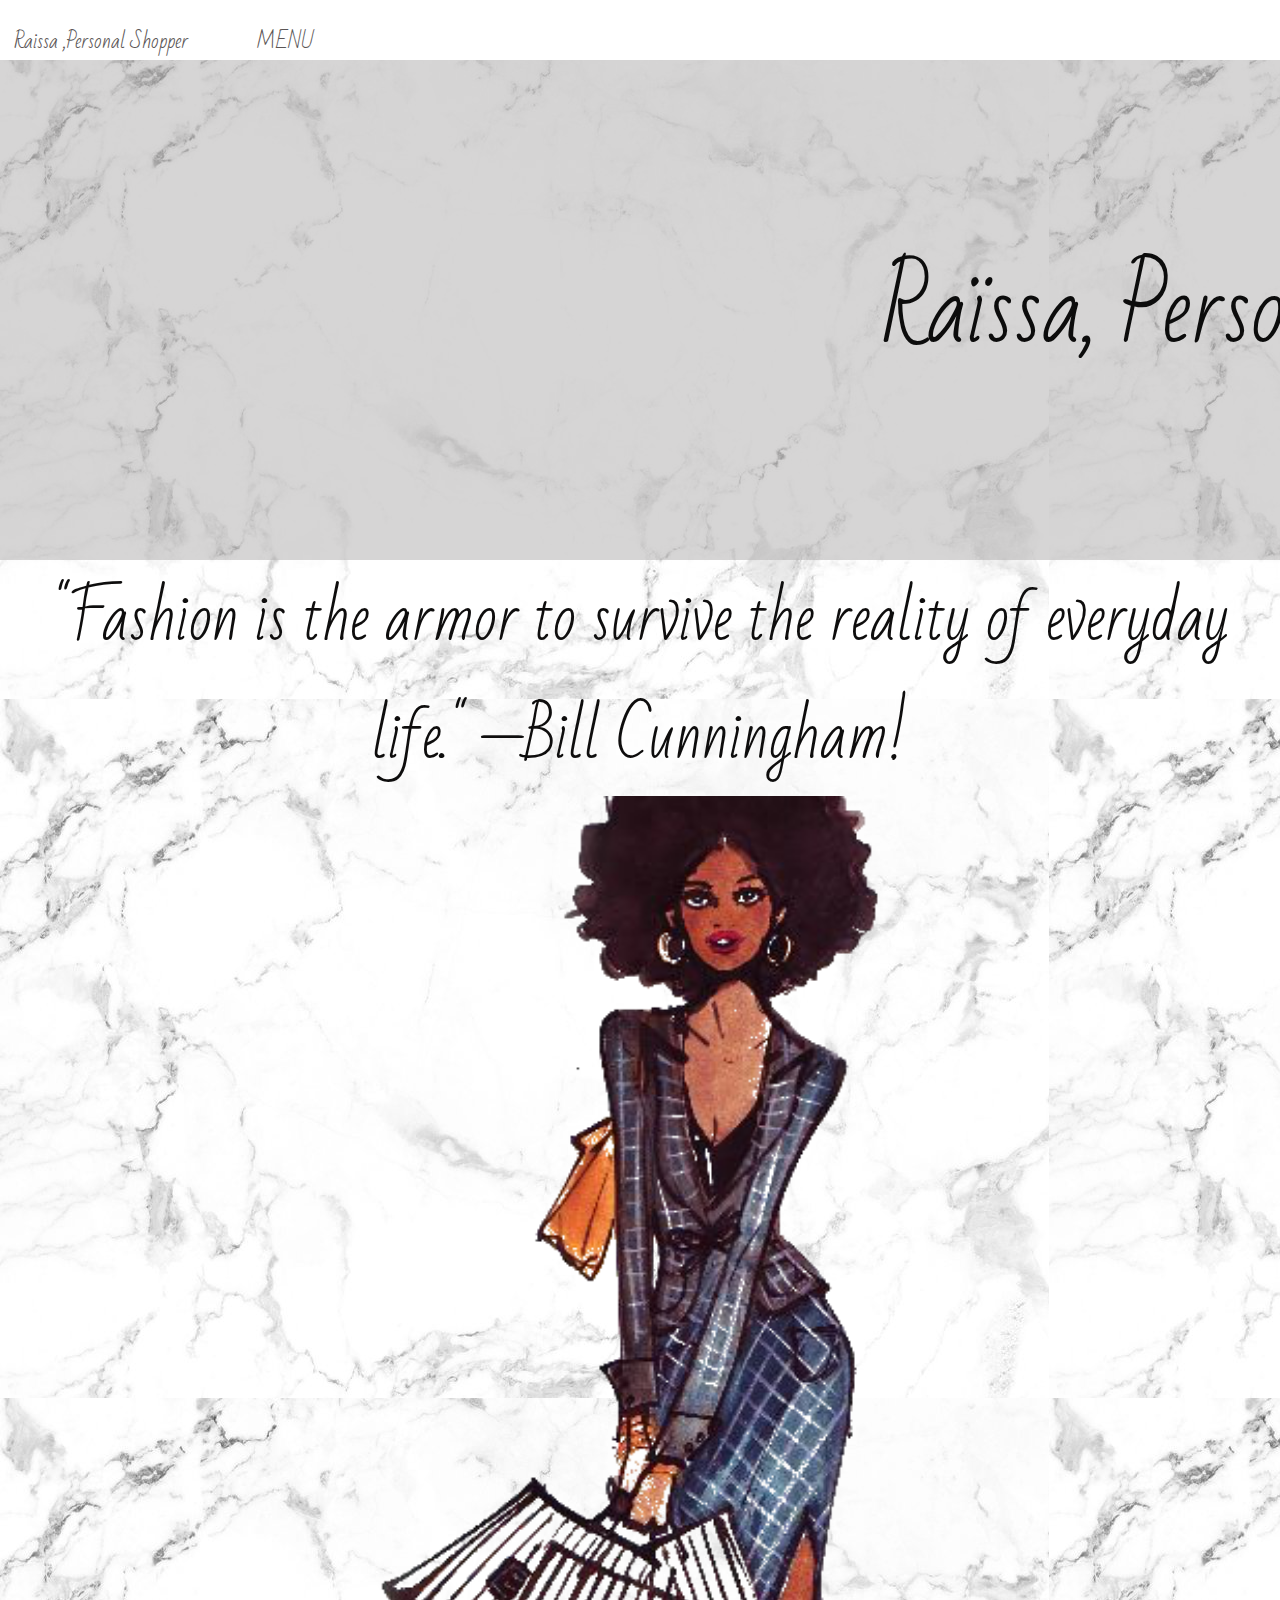
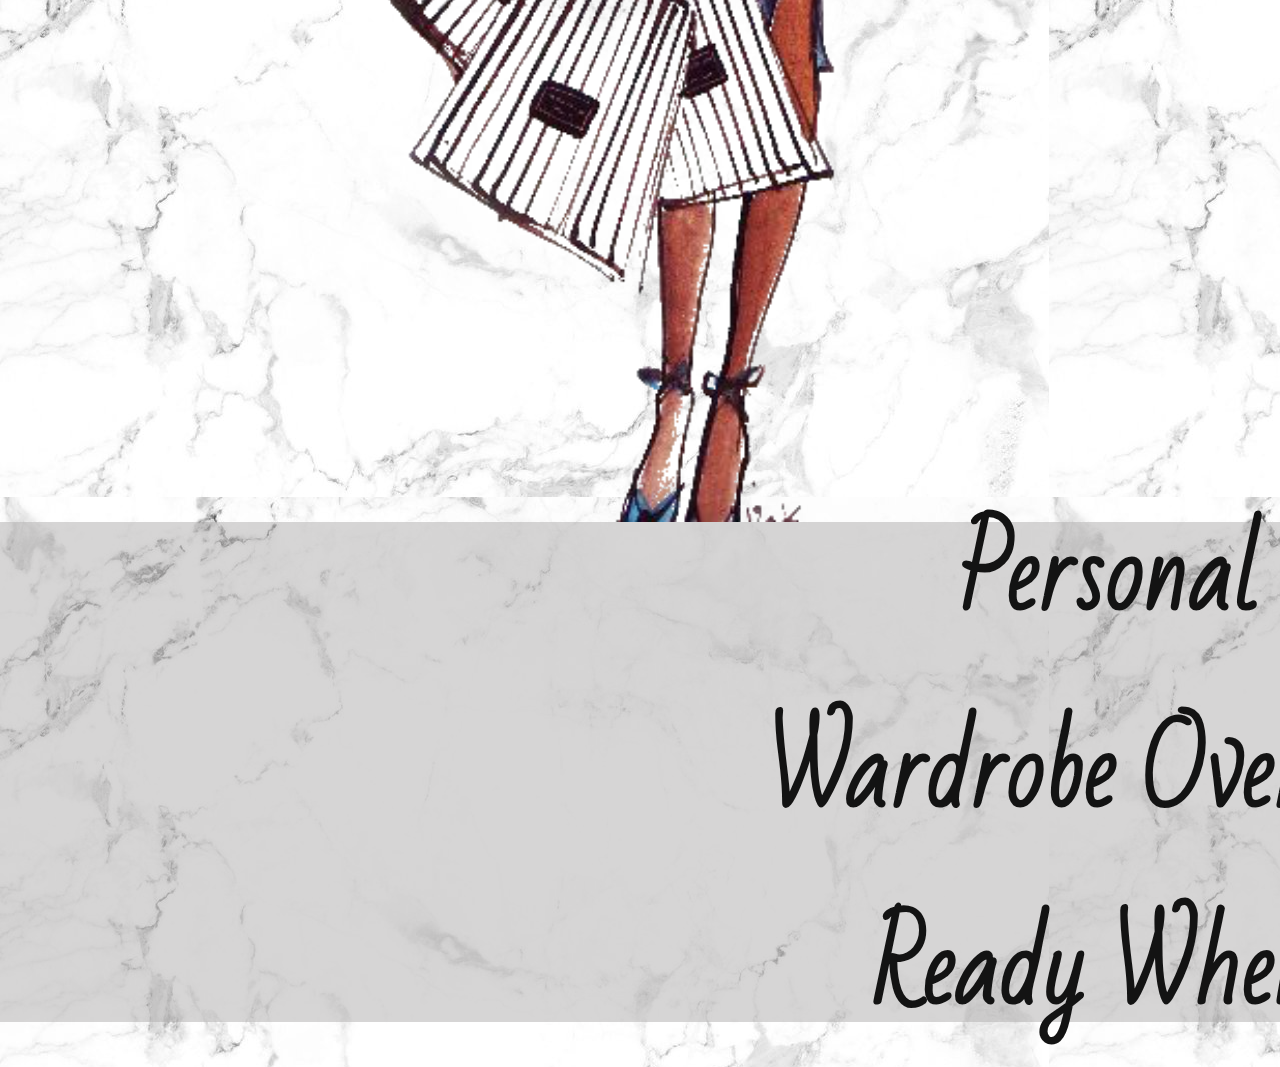
<file: index.html>
<!DOCTYPE html>
<html lang="en">
<head>
    <meta charset="UTF-8">
    <link rel="stylesheet" type="text/css" href="main.css">
    <title>Raissa'personal shopper</title>

    
</head>
    
    <nav>
       
        <ul>
            
            <li><a href="./index.html"> <class= name p> Raissa</p></class> ,Personal Shopper</a></li>
            <li><a href="#">MENU</a>
                <ul>
                    <li><a href="./aboutme.html">About Raïssa</a></li>

                    <li><a href="./service.html">Services Provided</a></li>
                    <li><a href="./gallery.html">Gallery</a></li>
                    <li><a href="./contact.html">Contact</a></li>
                </ul>
            </li>
        
            
        </ul>
    </nav>
    
    <div class="container">
    <p>
        <header> Raïssa, Personal Shopper </header>
        
    </p>
    </div>
<p>
<footer > "Fashion is the armor to survive the reality of everyday life." —Bill Cunningham! </footer>
</p>
   
<link rel="stylesheet" href="https://cdn.jsdelivr.net/npm/bootstrap@4.5.3/dist/css/bootstrap.min.css" integrity="sha384-TX8t27EcRE3e/ihU7zmQxVncDAy5uIKz4rEkgIXeMed4M0jlfIDPvg6uqKI2xXr2" crossorigin="anonymous">
<script src="https://code.jquery.com/jquery-3.5.1.slim.min.js" integrity="sha384-DfXdz2htPH0lsSSs5nCTpuj/zy4C+OGpamoFVy38MVBnE+IbbVYUew+OrCXaRkfj" crossorigin="anonymous"></script>

<img src="./shopper.png" alt="shopper" class="center">
    
    

    <p>
       

 <div class="container">
    <div class="center">
            <p>
                <h1>
                    <p>
                        <b>Personal Shopper,</b>
                    </p>
                    <p>
                        <b>Wardrobe Overhaul Services,</b> 
                    </p>
                     <p>
                        <b>Ready When You Are !</b>
                    </p>
                </h1>
            </p>
        
        </div>


</body>
</html>
</file>
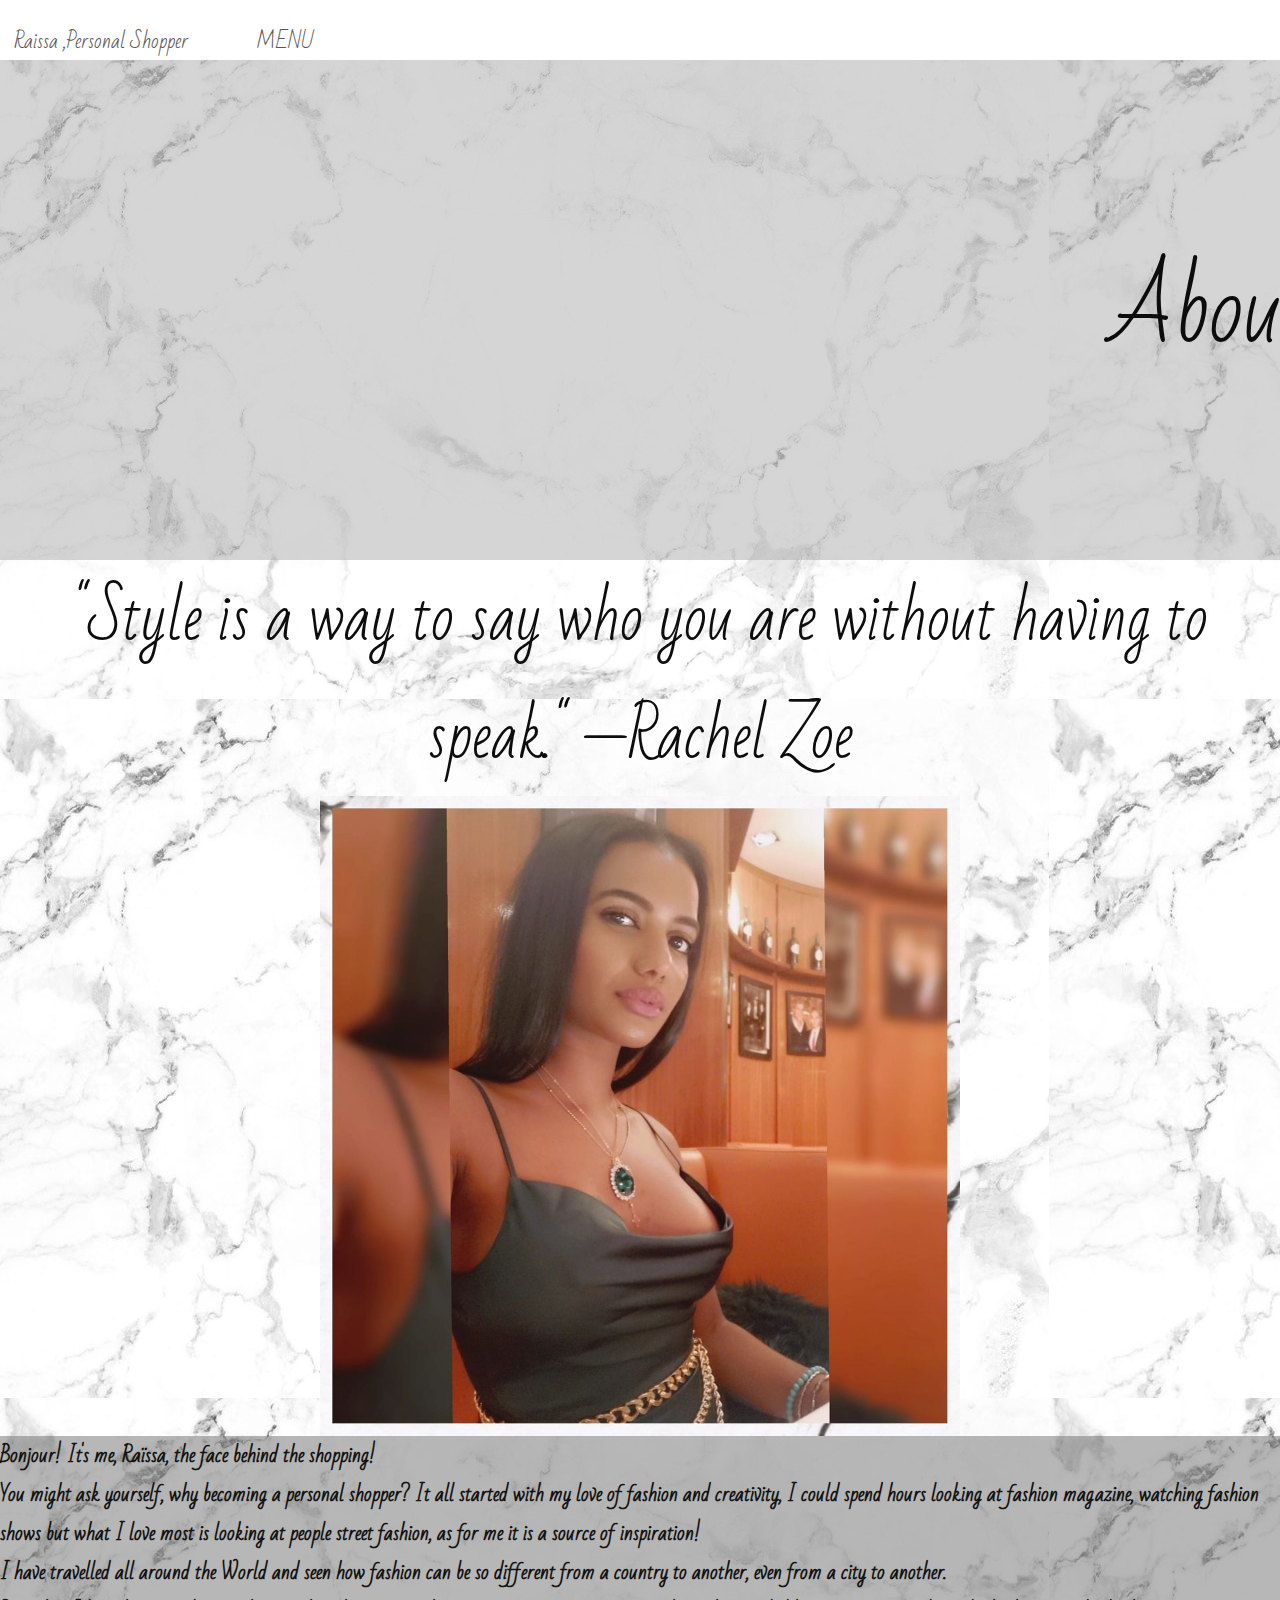
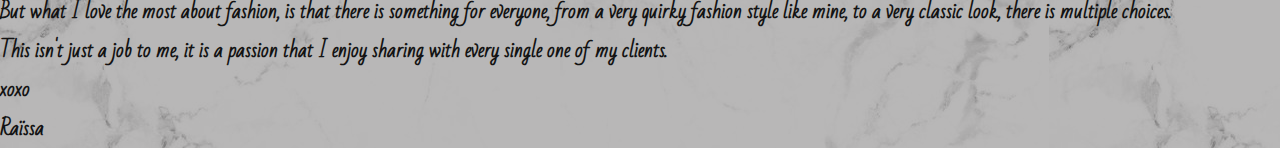
<file: aboutme.html>
<!DOCTYPE html>
<html lang="en">
<head>
    <meta charset="UTF-8">
    <meta name="viewport" content="width=device-width, initial-scale=1.0">
    <link rel="stylesheet" type="text/css" href="main.css">
    <title>About Me</title>

</head>
    
    <nav>
   
        <ul>
        
            <li><a href="./index.html"> <class= name p> Raissa</p></class> ,Personal Shopper</a></li>
            <li><a href="#">MENU</a>
                 <ul>
                    <li><a href="./aboutme.html">About Raïssa</a></li>

                    <li><a href="./service.html">Services Provided</a></li>
                    <li><a href="./gallery.html">Gallery</a></li>
                    <li><a href="./contact.html">Contact</a></li>
                </ul>
             </li>
    
        
         </ul>
    </nav>
    
    <div class="container">
    <p>
        <header>    About Me </header>
    
    <p>
    </div>
<p>
<footer> "Style is a way to say who you are without having to speak." —Rachel Zoe </footer>
</p>

<link rel="stylesheet" href="https://cdn.jsdelivr.net/npm/bootstrap@4.5.3/dist/css/bootstrap.min.css" integrity="sha384-TX8t27EcRE3e/ihU7zmQxVncDAy5uIKz4rEkgIXeMed4M0jlfIDPvg6uqKI2xXr2" crossorigin="anonymous">
<script src="https://code.jquery.com/jquery-3.5.1.slim.min.js" integrity="sha384-DfXdz2htPH0lsSSs5nCTpuj/zy4C+OGpamoFVy38MVBnE+IbbVYUew+OrCXaRkfj" crossorigin="anonymous"></script>

<img src="./me.png" alt="image of Raïssa" class="center">
        </p>
    
    <main>
        
<div class="item2" >
    
   <h4><p>
Bonjour! It's me, Raïssa, the face behind the shopping!

<p>You might ask yourself, why becoming a personal shopper? 
It all started with my love of fashion and creativity, I could spend hours looking at fashion magazine, watching fashion shows but what I love most is looking at people street fashion, as for me it is a source of inspiration!</p>

<p>I have travelled all around the World and seen how fashion can be so different from a country to another, even from a city to another.</p>

<p>But what I love the most about fashion, is that there is something for everyone, from a very quirky fashion style like mine, to a very classic look, there is multiple choices.</p>

<p>This isn't just a job to me, it is a passion that I enjoy sharing with every single one of my clients. </p>

<p>xoxo </p>

<p>Raïssa</p>
 </p>
</h4>
</div>
</main >





        </p>
    </div>
    
</body>
</html>
</file>
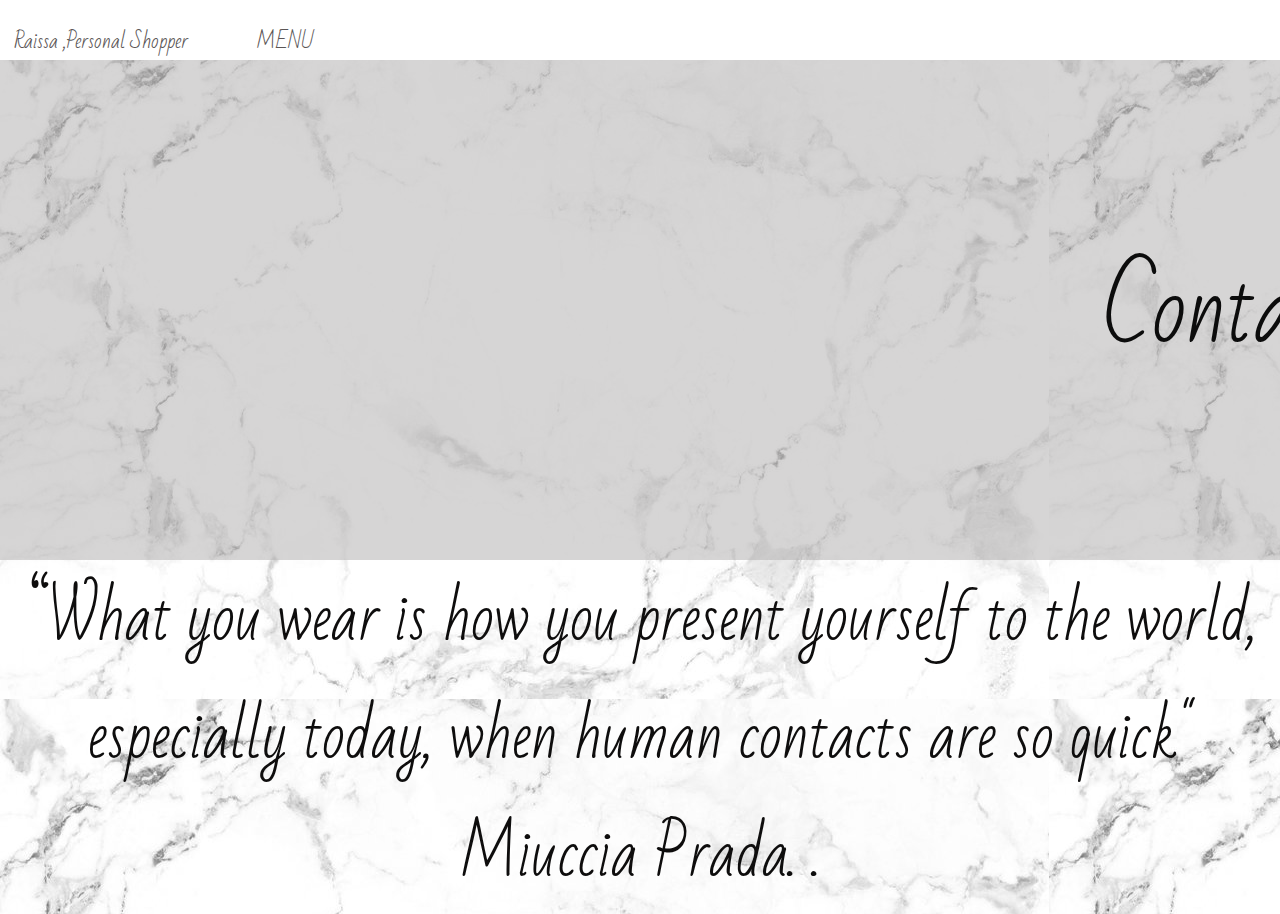
<file: Contact.html>
<!DOCTYPE html>
<html lang="en">
<head>
    <meta charset="UTF-8">
    <link rel="stylesheet" type="text/css" href="main.css">
    <title>Contact Us</title>

    
</head>
    
    <nav>
       
        <ul>
            
            <li><a href="Index.html"> <class= name p> Raissa</p></class> ,Personal Shopper</a></li>
            <li><a href="#">MENU</a>
                <ul>
                    <li><a href="http://127.0.0.1:5500/aboutme.html">About Raïssa</a></li>

                    <li><a href="http://127.0.0.1:5500/Service.html">Services Provided</a></li>
                    <li><a href="http://127.0.0.1:5500/gallery.html">Gallery</a></li>
                    <li><a href="http://127.0.0.1:5500/Contact.html">Contact</a></li>
                </ul>
            </li>
        
            
        </ul>
    </nav>
    
    <div class="container">
    <p>
        <header> Contact Us </header>
        
    </p>
    </div>
<p>
<footer >“What you wear is how you present yourself to the world, especially today, when human contacts are so quick" Miuccia Prada. .</footer>
</p>
   
<link rel="stylesheet" href="https://cdn.jsdelivr.net/npm/bootstrap@4.5.3/dist/css/bootstrap.min.css" integrity="sha384-TX8t27EcRE3e/ihU7zmQxVncDAy5uIKz4rEkgIXeMed4M0jlfIDPvg6uqKI2xXr2" crossorigin="anonymous">
<script src="https://code.jquery.com/jquery-3.5.1.slim.min.js" integrity="sha384-DfXdz2htPH0lsSSs5nCTpuj/zy4C+OGpamoFVy38MVBnE+IbbVYUew+OrCXaRkfj" crossorigin="anonymous"></script>

        </p>
    





    <p>
       

 


</body>
</html>
</file>
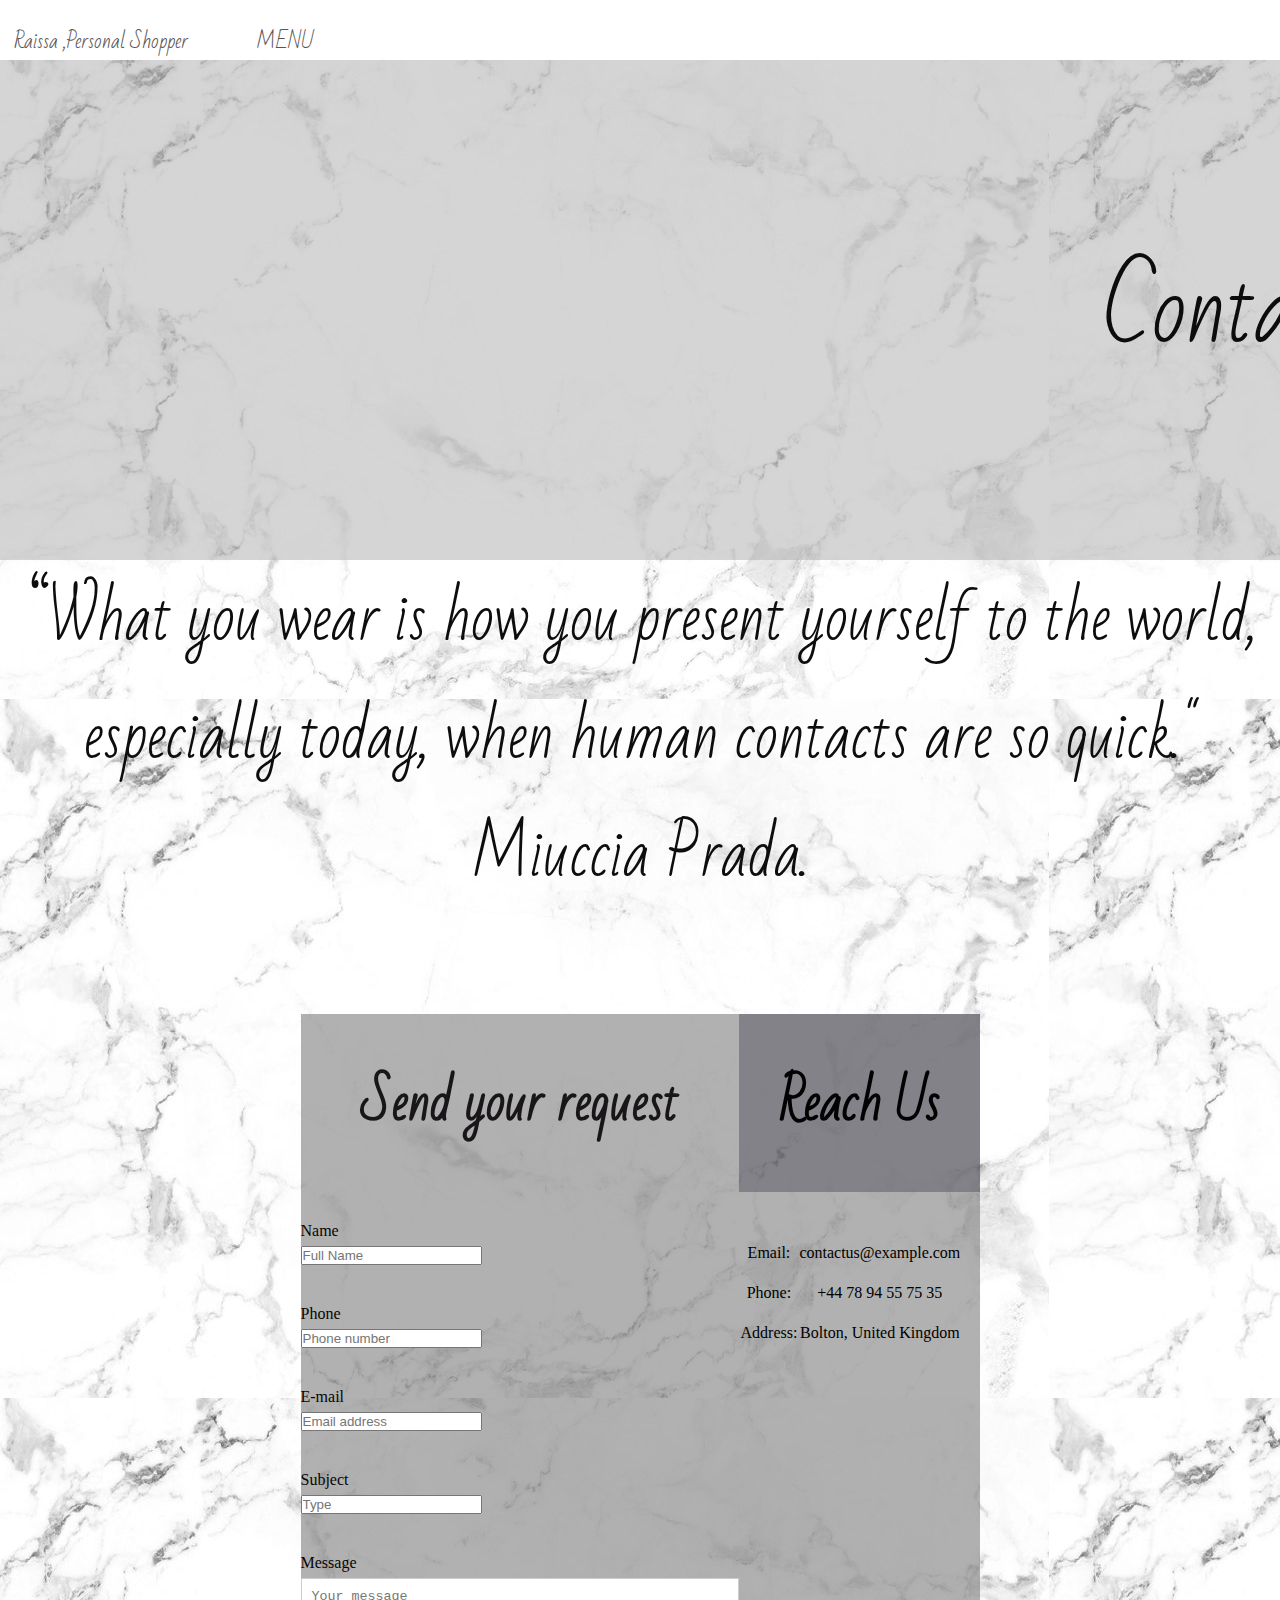
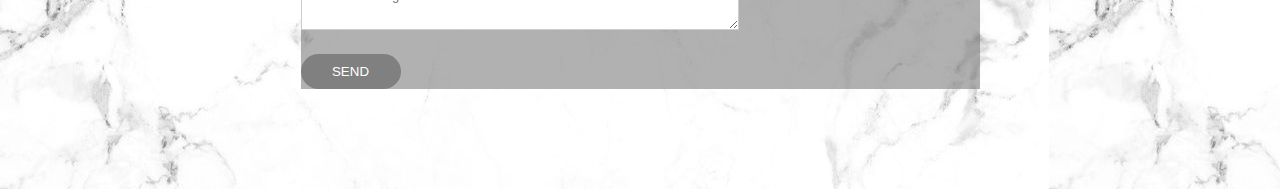
<file: contact.html>
<!DOCTYPE html>
<html lang="en">
<head>
    <meta charset="UTF-8">
    <link rel="stylesheet" type="text/css" href="main.css">
    <title>Contact Us</title>

    
</head>
    
    <nav>
       
        <ul>
            
            <li><a href="./index.html"> <class= name p> Raissa</p></class> ,Personal Shopper</a></li>
            <li><a href="#">MENU</a>
                <ul>
                    <li><a href="./aboutme.html">About Raïssa</a></li>

                    <li><a href="./service.html">Services Provided</a></li>
                    <li><a href="./gallery.html">Gallery</a></li>
                    <li><a href="./contact.html">Contact</a></li>
                </ul>
            </li>
        
            
        </ul>
    </nav>
    
    <div class="container">
    <p>
        <header> Contact Us </header>
        
    </p>
    </div>
<p>
<footer >“What you wear is how you present yourself to the world, especially today, when human contacts are so quick." Miuccia Prada. </footer>
</p>
    <div class="container1">
        <div class="contact-box">
          <div class="contact-left">
              <h3> Send your request</h3>
              <form>
                  <div class="input-row">
                      <div class="input-group>">
                          <label>Name</label>
                          <input type="text" placeholder="Full Name">
                      </div>
                  </div>
                  <div class="input-row">
                    <div class="input-group>">
                        <label>Phone</label>
                        <input type="text" placeholder="Phone number">
                    </div>
                </div>
                <div class="input-row">
                    <div class="input-group>">
                        <label>E-mail</label>
                        <input type="text" placeholder="Email address">
                    </div>
                </div>
                <div class="input-row">
                  <div class="input-group>">
                      <label>Subject</label>
                      <input type="text" placeholder="Type">
                  </div>
              </div>

              <label>Message</label>
              <textarea row="50" placeholder="Your message"></textarea>

              <button type="submit">  SEND  </button>






              </form>

          </div> 
          <div class="contact-right">
              <h3> Reach Us</h3>

              <table>
                  <tr>
                      <td>Email:</td> 
                      <td>contactus@example.com</td>

                  </tr>
                  <tr>
                    <td>Phone:</td>
                    <td>+44 78 94 55 75 35</td>

                </tr>
                <tr>
                    <td>Address:</td>
                    <td>Bolton, United Kingdom</td>

                </tr>
              </table>





          </div>  
        </div>

</div>
   
<link rel="stylesheet" href="https://cdn.jsdelivr.net/npm/bootstrap@4.5.3/dist/css/bootstrap.min.css" integrity="sha384-TX8t27EcRE3e/ihU7zmQxVncDAy5uIKz4rEkgIXeMed4M0jlfIDPvg6uqKI2xXr2" crossorigin="anonymous">
<script src="https://code.jquery.com/jquery-3.5.1.slim.min.js" integrity="sha384-DfXdz2htPH0lsSSs5nCTpuj/zy4C+OGpamoFVy38MVBnE+IbbVYUew+OrCXaRkfj" crossorigin="anonymous"></script>

        </p>
    





    <p>
       

 


</body>
</html>
</file>
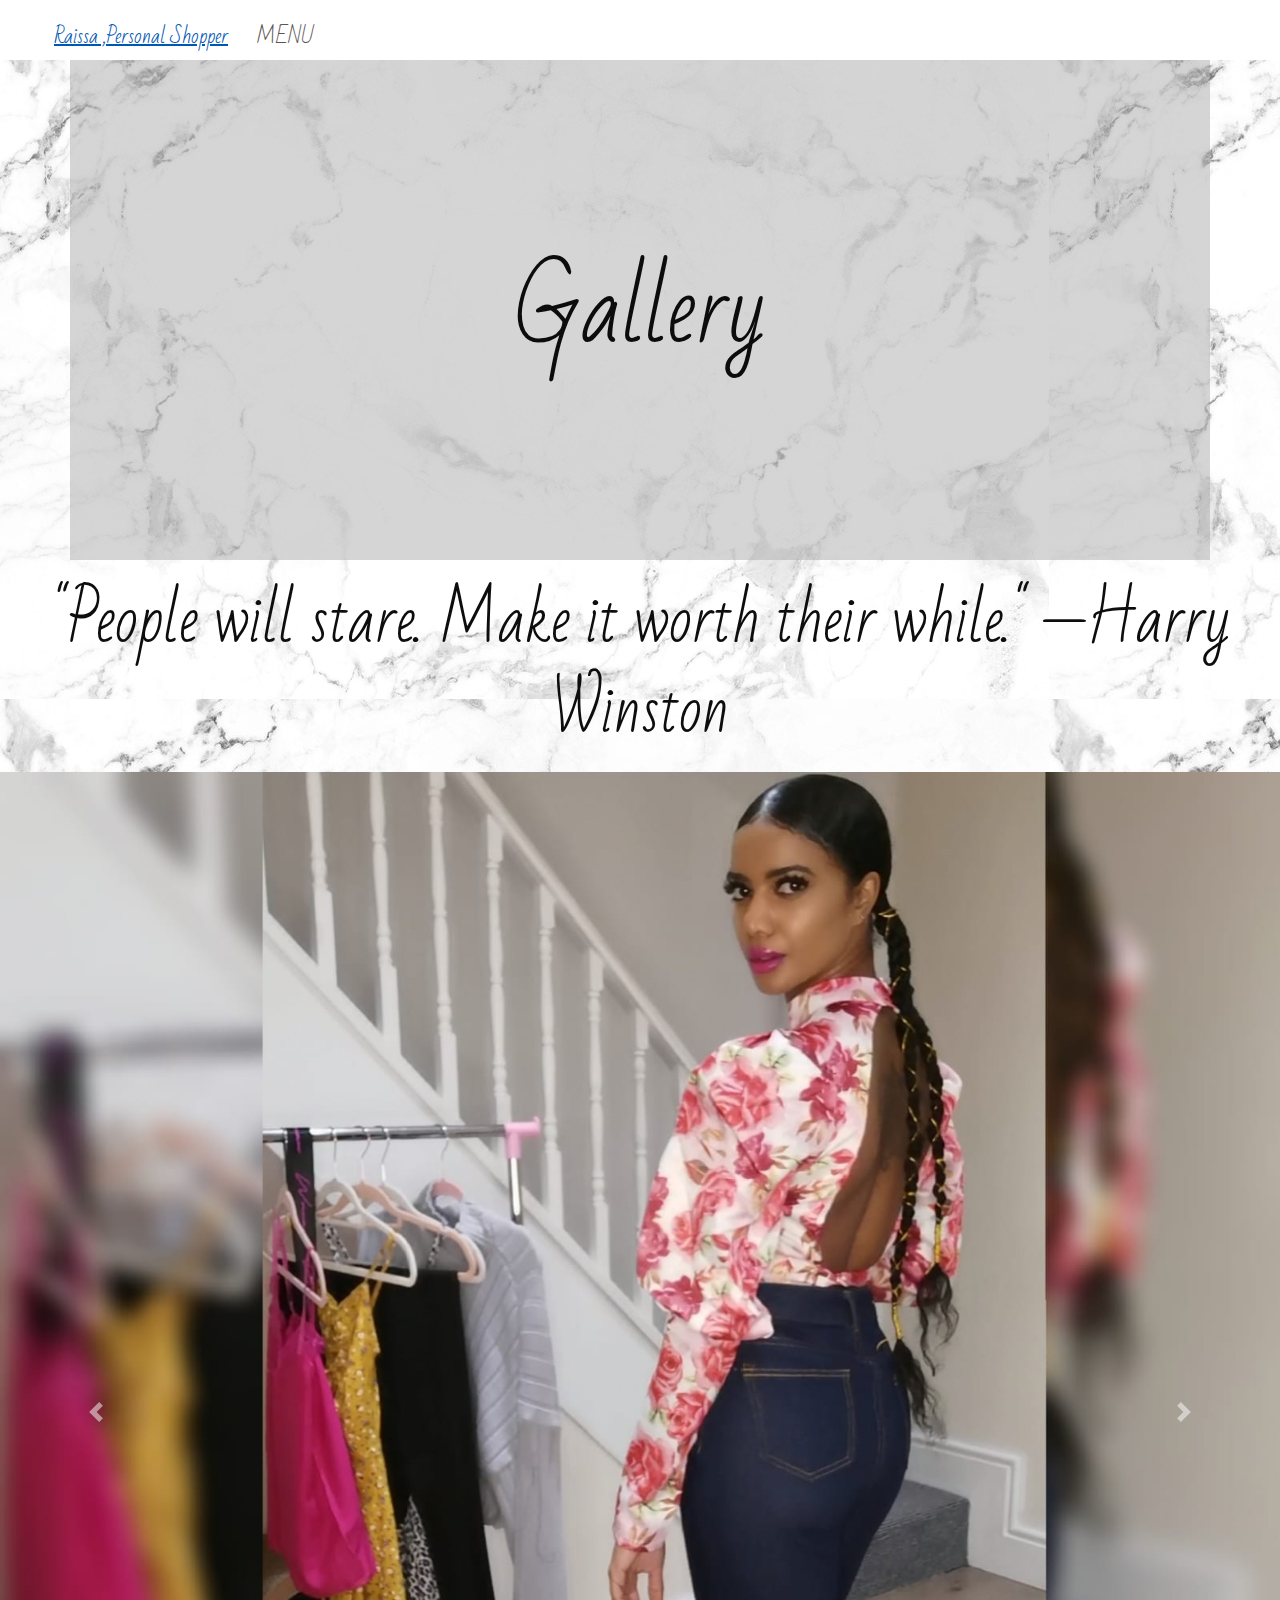
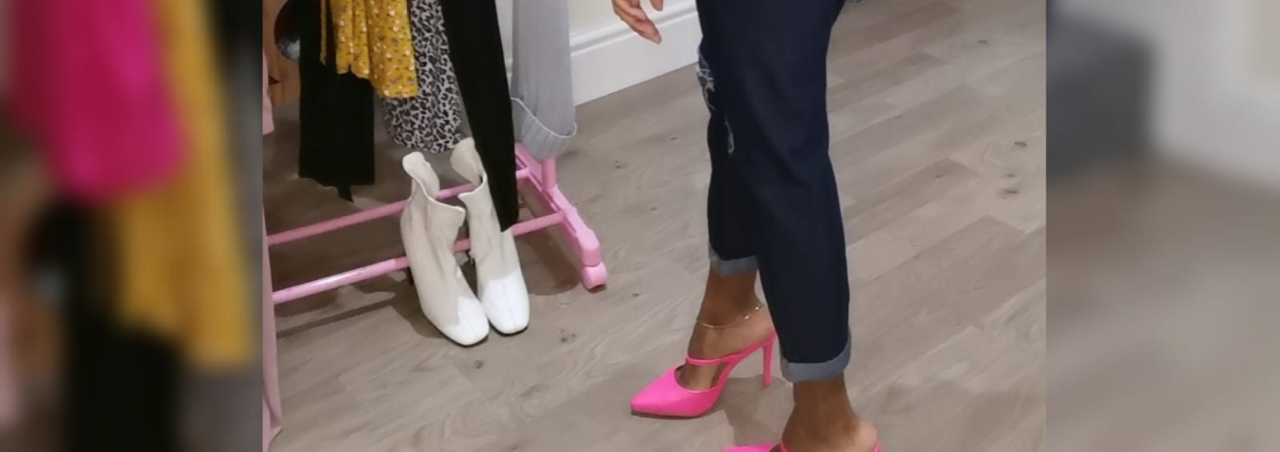
<file: gallery.html>
<!DOCTYPE html>
<html lang="en">
<head>
    <meta charset="UTF-8">
    <link rel="stylesheet" type="text/css" href="main.css">
    
    <title>Gallery
    </title>
</head>
    
<nav>
   
    <ul>
        
        <li><a href="./index.html"> <class= name p> Raissa</p></class> ,Personal Shopper</a></li>
        <li><a href="#">MENU</a>
            <ul>
                <li><a href="./aboutme.html">About Raïssa</a></li>

                <li><a href="./service.html">Services Provided</a></li>
                <li><a href="./gallery.html">Gallery</a></li>
                <li><a href="./contact.html">Contact</a></li>
            </ul>
        </li>
    
        
    </ul>
</nav>
    

</body>
</html>
<div class="container">
    <p>
        <header> Gallery </header>
        
    </p>
    </div>
<p>
<footer > "People will stare. Make it worth their while." —Harry Winston </footer>
</p>
</head>
<body>
<head>
<link rel="stylesheet" href="https://cdn.jsdelivr.net/npm/bootstrap@4.5.3/dist/css/bootstrap.min.css">

<script src="https://code.jquery.com/jquery-3.5.1.slim.min.js"></script>
<script src="https://cdn.jsdelivr.net/npm/bootstrap@4.5.3/dist/js/bootstrap.bundle.min.js"></script>
</head>
<body>



  
</a>

  </div>
  <div id="carouselExampleControls" class="carousel slide" data-ride="carousel">
    <div class="carousel-inner">
      <div class="carousel-item active">
        <img src="image1.jpg" class="d-block w-100" alt="clothes-pic">
      </div>
      <div class="carousel-item">
        <img src="image2.jpg" class="d-block w-100" alt="clothes-pic">
      </div>
      <div class="carousel-item">
        <img src="image3.jpg" class="d-block w-100" alt="clothes-pic">
      </div>
      <div class="carousel-item">
        <img src="image7.jpg" class="d-block w-100" alt="clothes-pic">
      </div>
      <div class="carousel-item">
        <img src="image5.jpg" class="d-block w-100" alt="clothes-pic">
      </div>
      <div class="carousel-item">
        <img src="image6.jpg" class="d-block w-100" alt="clothes-pic">
      </div>
      <div class="carousel-item">
        <img src="image8.jpg" class="d-block w-100" alt="clothes-pic">
      </div>
      <div class="carousel-item">
        <img src="image9.jpg" class="d-block w-100" alt="clothes-pic">
      </div>
    </div>
            
<a class="carousel-control-prev" href="#carouselExampleControls" role="button" data-slide="prev">
    <span class="carousel-control-prev-icon" aria-hidden="true"></span>
    <span class="sr-only">Previous</span>      
<a class="carousel-control-next" href="#carouselExampleControls" role="button" data-slide="next">
    <span class="carousel-control-next-icon" aria-hidden="true"></span>
    <span class="sr-only">Next</span>


</div>

</body>
</file>
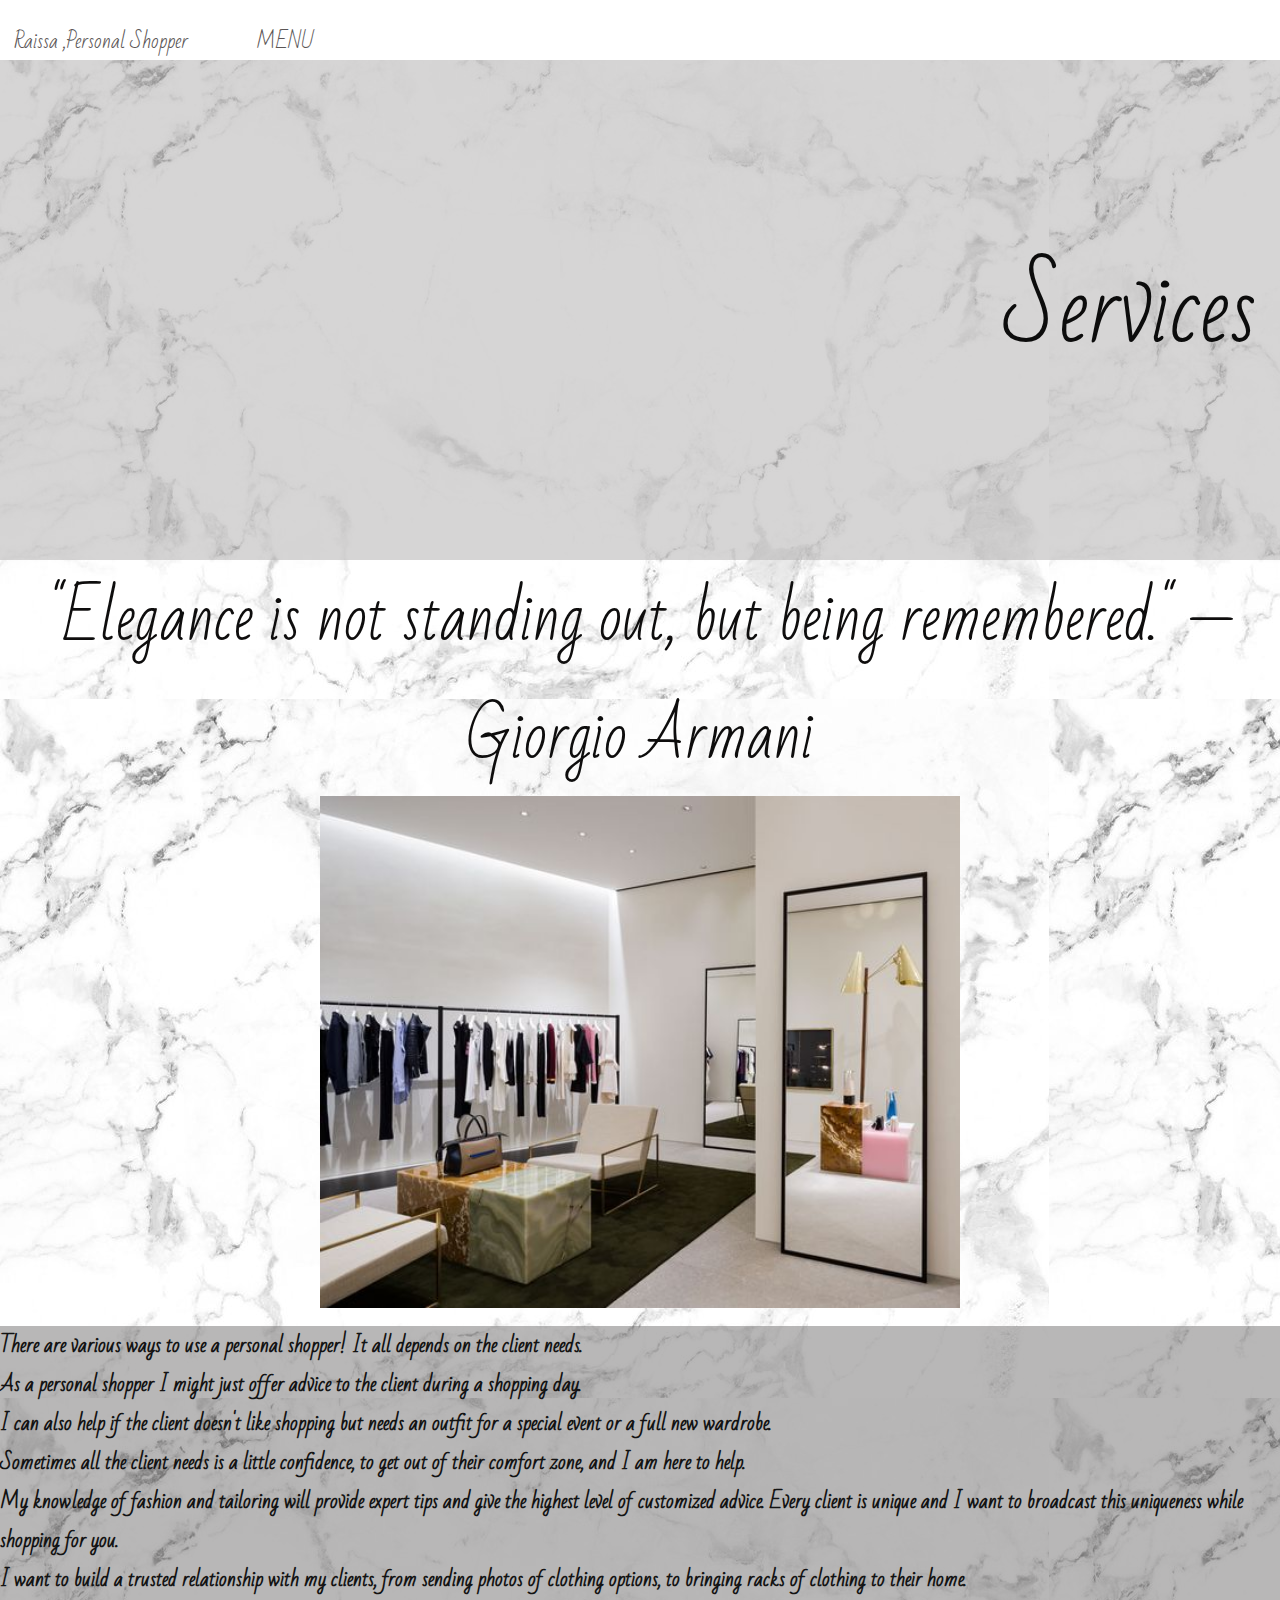
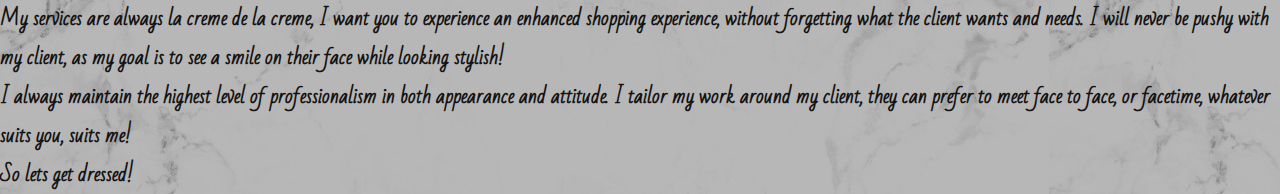
<file: service.html>
<!DOCTYPE html>
<html lang="en">
<head>
    <meta charset="UTF-8">
    <link rel="stylesheet" type="text/css" href="main.css">
    <title>Services Provided</title>

    
</head>
    
    <nav>
       
        <ul>
            
            <li><a href="./index.html"> <class= name p> Raissa</p></class> ,Personal Shopper</a></li>
            <li><a href="#">MENU</a>
                <ul>
                    <li><a href="./aboutme.html">About Raïssa</a></li>

                    <li><a href="./service.html">Services Provided</a></li>
                    <li><a href="./gallery.html">Gallery</a></li>
                    <li><a href="./contact.html">Contact</a></li>
                </ul>
            </li>
        
            
        </ul>
    </nav>
    
    <div class="container">
    <p>
        <header> Services Provided </header>
        
    </p>
    </div>
<p>
<footer > "Elegance is not standing out, but being remembered." —Giorgio Armani </footer>
</p>
   
<link rel="stylesheet" href="https://cdn.jsdelivr.net/npm/bootstrap@4.5.3/dist/css/bootstrap.min.css" integrity="sha384-TX8t27EcRE3e/ihU7zmQxVncDAy5uIKz4rEkgIXeMed4M0jlfIDPvg6uqKI2xXr2" crossorigin="anonymous">
<script src="https://code.jquery.com/jquery-3.5.1.slim.min.js" integrity="sha384-DfXdz2htPH0lsSSs5nCTpuj/zy4C+OGpamoFVy38MVBnE+IbbVYUew+OrCXaRkfj" crossorigin="anonymous"></script>




</html>

<img src="./clothes.jpg" alt="picture of clothing rack" class="center">
    <br>

    <main>

<div class="item2">
       
  
    <h4><p>
<h4>There are various ways to use a personal shopper! It all depends on the client needs.</p>
<p>As a personal shopper I might just offer advice to the client during a shopping day.</p>
<p>I can also help if the client doesn't like shopping but needs an outfit for a special event or a full new wardrobe.<br>
Sometimes all the client needs is a little confidence, to get out of their comfort zone, and I am here to help.</p>

 <p>My knowledge of fashion and tailoring will provide expert tips and give the highest level of customized advice. Every client is unique and I want to broadcast this uniqueness while shopping for you.</p>
<p>I want to build a trusted relationship with my clients, from sending photos of clothing options, to bringing racks of clothing to their home.</p>

<p>My services are always la creme de la creme, I want you to experience an enhanced shopping experience, without forgetting what the client wants and needs. I will never be pushy with my client, as my goal is to see a smile on their face while looking stylish!</p>

 <p>I always maintain the highest level of professionalism in both appearance and attitude. I tailor my work around my client, they can prefer to meet face to face, or facetime, whatever suits you, suits me!</p>

<p>So lets get dressed!</h4></p>
</p>
</h4>
</div>
</main>



            </p>
    </div>



    
</body>
</html>
</file>
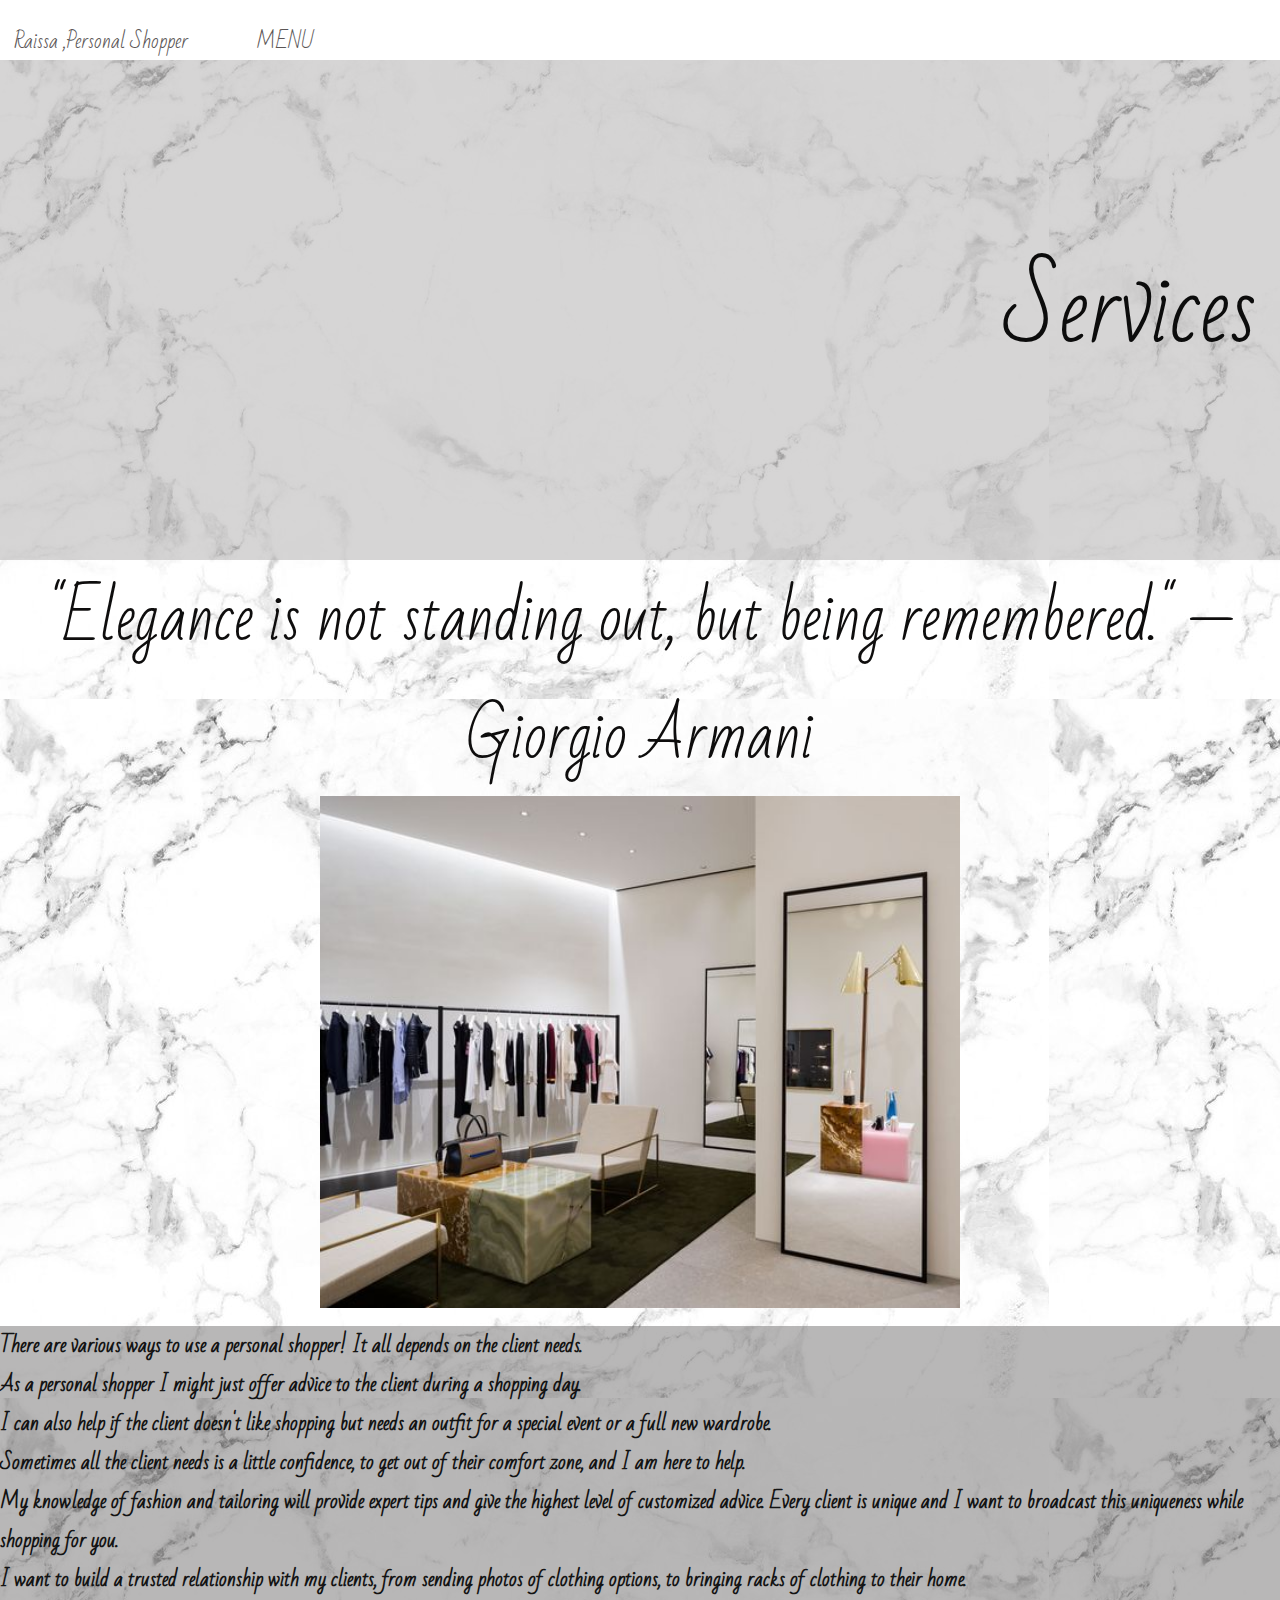
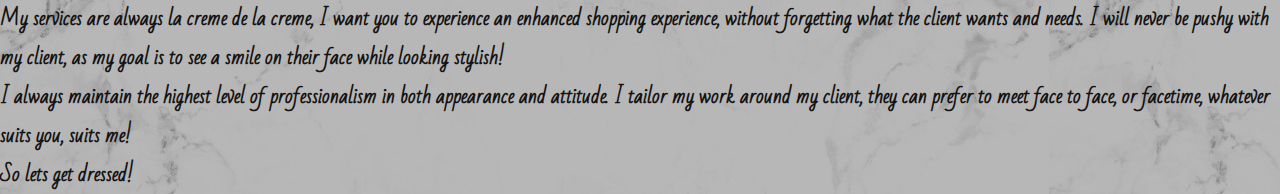
<file: Service.html>
<!DOCTYPE html>
<html lang="en">
<head>
    <meta charset="UTF-8">
    <link rel="stylesheet" type="text/css" href="main.css">
    <title>Services Provided</title>

    
</head>
    
    <nav>
       
        <ul>
            
            <li><a href="Index.html"> <class= name p> Raissa</p></class> ,Personal Shopper</a></li>
            <li><a href="#">MENU</a>
                <ul>
                    <li><a href="http://127.0.0.1:5500/aboutme.html">About Raïssa</a></li>

                    <li><a href="http://127.0.0.1:5500/Service.html">Services Provided</a></li>
                    <li><a href="http://127.0.0.1:5500/gallery.html">Gallery</a></li>
                    <li><a href="http://127.0.0.1:5500/Contact.html">Contact</a></li>
                </ul>
            </li>
        
            
        </ul>
    </nav>
    
    <div class="container">
    <p>
        <header> Services Provided </header>
        
    </p>
    </div>
<p>
<footer > "Elegance is not standing out, but being remembered." —Giorgio Armani </footer>
</p>
   
<link rel="stylesheet" href="https://cdn.jsdelivr.net/npm/bootstrap@4.5.3/dist/css/bootstrap.min.css" integrity="sha384-TX8t27EcRE3e/ihU7zmQxVncDAy5uIKz4rEkgIXeMed4M0jlfIDPvg6uqKI2xXr2" crossorigin="anonymous">
<script src="https://code.jquery.com/jquery-3.5.1.slim.min.js" integrity="sha384-DfXdz2htPH0lsSSs5nCTpuj/zy4C+OGpamoFVy38MVBnE+IbbVYUew+OrCXaRkfj" crossorigin="anonymous"></script>




</html>

<img src="./clothes.jpg" alt="picture of clothing rack" class="center">
    <br>

    <main>

<div class="item2">
       
  
    <h4><p>
<h4>There are various ways to use a personal shopper! It all depends on the client needs.</p>
<p>As a personal shopper I might just offer advice to the client during a shopping day.</p>
<p>I can also help if the client doesn't like shopping but needs an outfit for a special event or a full new wardrobe.<br>
Sometimes all the client needs is a little confidence, to get out of their comfort zone, and I am here to help.</p>

 <p>My knowledge of fashion and tailoring will provide expert tips and give the highest level of customized advice. Every client is unique and I want to broadcast this uniqueness while shopping for you.</p>
<p>I want to build a trusted relationship with my clients, from sending photos of clothing options, to bringing racks of clothing to their home.</p>

<p>My services are always la creme de la creme, I want you to experience an enhanced shopping experience, without forgetting what the client wants and needs. I will never be pushy with my client, as my goal is to see a smile on their face while looking stylish!</p>

 <p>I always maintain the highest level of professionalism in both appearance and attitude. I tailor my work around my client, they can prefer to meet face to face, or facetime, whatever suits you, suits me!</p>

<p>So lets get dressed!</h4></p>
</p>
</h4>
</div>
</main>



            </p>
    </div>



    
</body>
</html>
</file>
<file: main.css>
@import url('https://fonts.googleapis.com/css2?family=Parisienne&display=swap'); 
@import url('https://fonts.googleapis.com/css2?family=Fondamento:ital@1&family=Parisienne&display=swap');
@import url('https://fonts.googleapis.com/css2?family=Bad+Script&family=Fondamento:ital@1&family=Parisienne&display=swap');
@import url('https://fonts.googleapis.com/css2?family=Cinzel+Decorative&display=swap');
@import url('https://fonts.googleapis.com/css2?family=Calligraffitti&family=Charm&family=Cinzel+Decorative&display=swap');

*{
    margin: 0;
    padding: 0;

}

body{
    display: flex;
    background-image: url("background.jpg");
    flex-direction: column;
   
}

.name{
    font-size: 40px;
    font-family: Georgia, 'Times New Roman', Times, serif;

}


nav{
    width: 100%;
    height: 60px;
    background-color: #fff;
}

nav p{
    font-size: 24px;
    font-family:'Bad Script', cursive;
    color: rgb(221, 214, 219);
    line-height: 55px;
    float: left;
    padding: 0px 20px;


}

nav ul{
    float: left;

}

nav ul li{
    float: left;
    list-style: none;
    position: relative;

}

nav ul li a {
    display: block; 
    font-size: 20px;
    font-family:'Bad Script', cursive;
    color: rgb(90, 85, 85);
    padding: 22px 14px;
    text-decoration: none;
}

nav ul li ul {
    display: none; 
    position: absolute ;
    background-color: white;
    padding: 10px;
    border-radius: 0px 0px 4px 4px;
}


nav ul li:hover ul {
    display: block; 
   
}


nav ul li ul li a:hover {
    padding: 8px 14px;
    background-color:rgba(185, 153, 185, 0.37);


}

nav ul li ul li  {
    width: 180px;
    border-radius: 4px;
}
    

header{
    color: rgb(12, 12, 12); 
    font-size: 90px;
    font-family: 'Bad Script', cursive;
    text-align: end;
    
}

footer{
    color: rgb(14, 13, 13);
    font-size: 60px;
    font-family: 'Bad script', cursive;
    text-align: center;
    

}

.center {
    display: block;
    margin-left: auto;
    margin-right: auto;
    width: 50%;
  }


h2{
    color: rgb(24, 22, 24);
    font-size: 50px;
    font-family: 'Bad Script', cursive; 
    text-align: center;
}


h3{
    color: rgb(24, 22, 24);
    font-size: 50px;
    font-family: 'Bad Script', cursive; 
    text-align: center;
    margin-bottom: 30px;
    font-weight: 600;
}


.center{
    text-align: center;
    align-self: center;
}

h4{
    color: rgb(19, 19, 19);
    font-size: 20px;
    font-family: 'Bad Script', cursive 
}

h1{
    color: rgb(19, 19, 19);
    font-size: 100px;
    font-family: 'Bad Script', cursive 
}

.link{
    color: rgb(15, 14, 14);
    font-size: 30px;
    font-family: 'Bad Script', cursive;
    text-align: center;
}



* {
    box-sizing: border-box;
}

.container {
    display: flex;
    width: 200%;
    height: 500px;
    background-color: rgba(177, 176, 176, 0.527);
    justify-content: space-between;
    align-items: center;
   
    flex-grow: 1;

}

.container1 {
    width: 100;
    margin: 100px auto;
    display: flex;


}

.contact-box{
    background: rgba(119, 118, 118, 0.568);
    display: flex;
}

.contact-left h3{
    flex-basis: 60%;
    padding: 40px 60px;
}

.contact-right h3{
    flex-basis: 40%;
    padding: 40px ;
    background: #5553617e;
    color: rgb(2, 2, 2);
}


.item{
    background-color: rgba(177, 176, 176, 0.527);
    flex-grow:0 1 1000px;
}

.item2{
    background-color: rgba(119, 118, 118, 0.527);
    flex: 0 1 1000px
}

.box {
    color: rgb(5, 5, 5);
    font-size: 40px;
    font-family: 'Montserrat Alternates', sans-serif;
    text-align: center;
    padding: 15px;
    width: 400px;
}

.img-shopper{
    display: flex;
    width: 400px;
    height: 400px;
    align-self: center;

    

}
.img{
    height: 100vh;
    size: 50px;


}

.input-row{
    display: flex;
    justify-content: space-between;
    margin-bottom: 40px;
}

.input-row .input-group{
    flex-basis: 60%;

}

.input{
    width: 100%;
    border: none;
    border-bottom: 2px solid #ccc;
    outline: none;
    padding: bottom;
}
textarea{
    width: 100%;
    border: 1px solid #ccc;
    outline: none;
    padding: 10px;
    box-sizing: border-box;
}

label{
    margin-bottom: 6px;
    display: block;
    color: #050505;
}

button{
    background: gray;
    width: 100px;
    border: none;
    outline: none;
    color: white;
    height: 35px;
    border-radius: 30px;
    margin-top: 20px;
    box-shadow: 0px 5px 15px 0px rgba(28,0,181,0,3);
}

tr {
    padding-top: 10px 10px 10px 0px;
    padding-bottom: 10px 10px 10px 0px;
    padding-right: 10px 10px 10px 0px;
    padding-left: 10px 10px 10px 0px;
    text-align: center;


}

td{
    padding-top:20px ;
    text-align: center;
}
</file>
